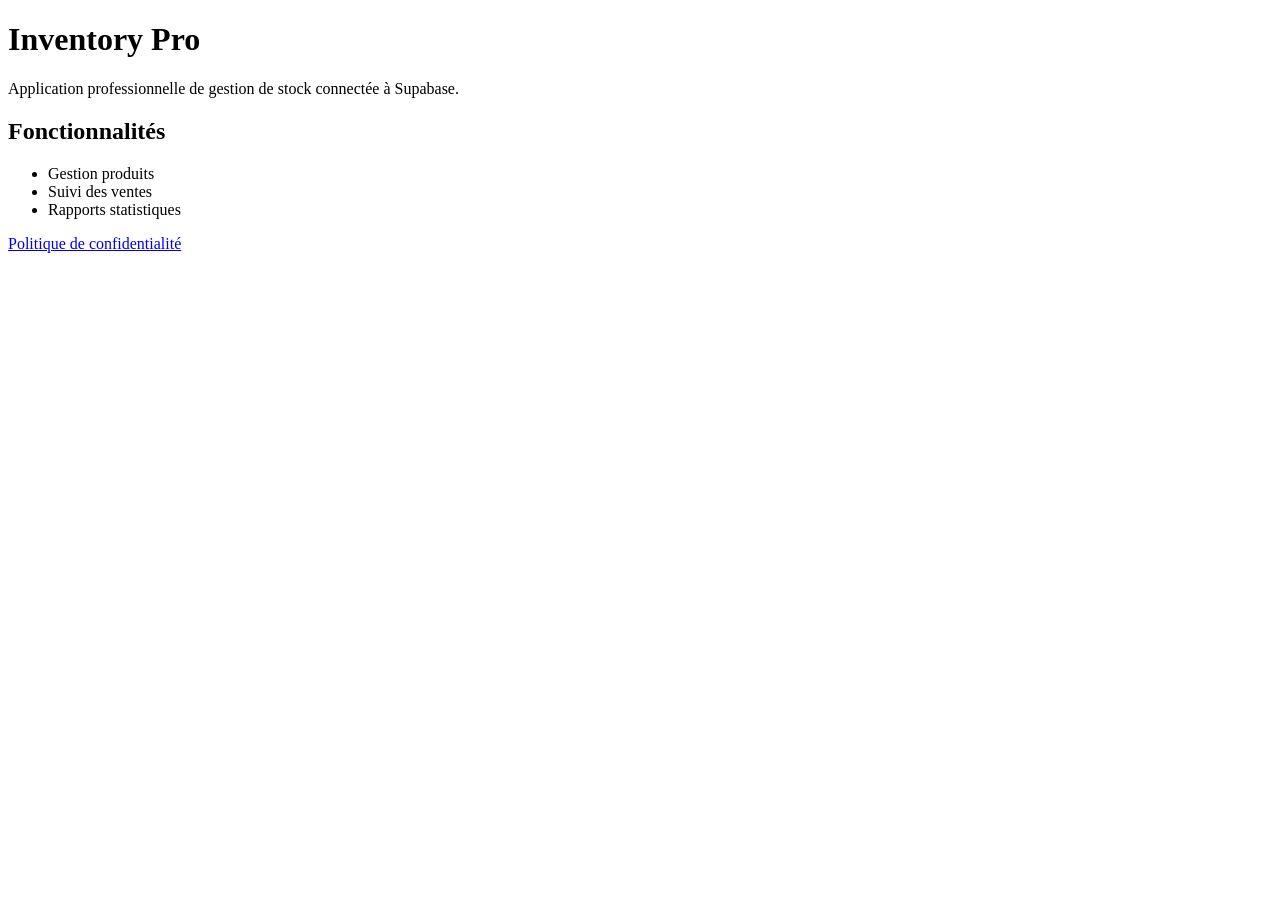
<file: inventory.html>
<!DOCTYPE html>
<html lang="fr">
<head>
  <meta charset="UTF-8">
  <title>Inventory Pro</title>
</head>
<body>

<h1>Inventory Pro</h1>

<p>Application professionnelle de gestion de stock connectée à Supabase.</p>

<h2>Fonctionnalités</h2>
<ul>
  <li>Gestion produits</li>
  <li>Suivi des ventes</li>
  <li>Rapports statistiques</li>
</ul>

<a href="privacy-inventory.html">Politique de confidentialité</a>

</body>
</html>
</file>
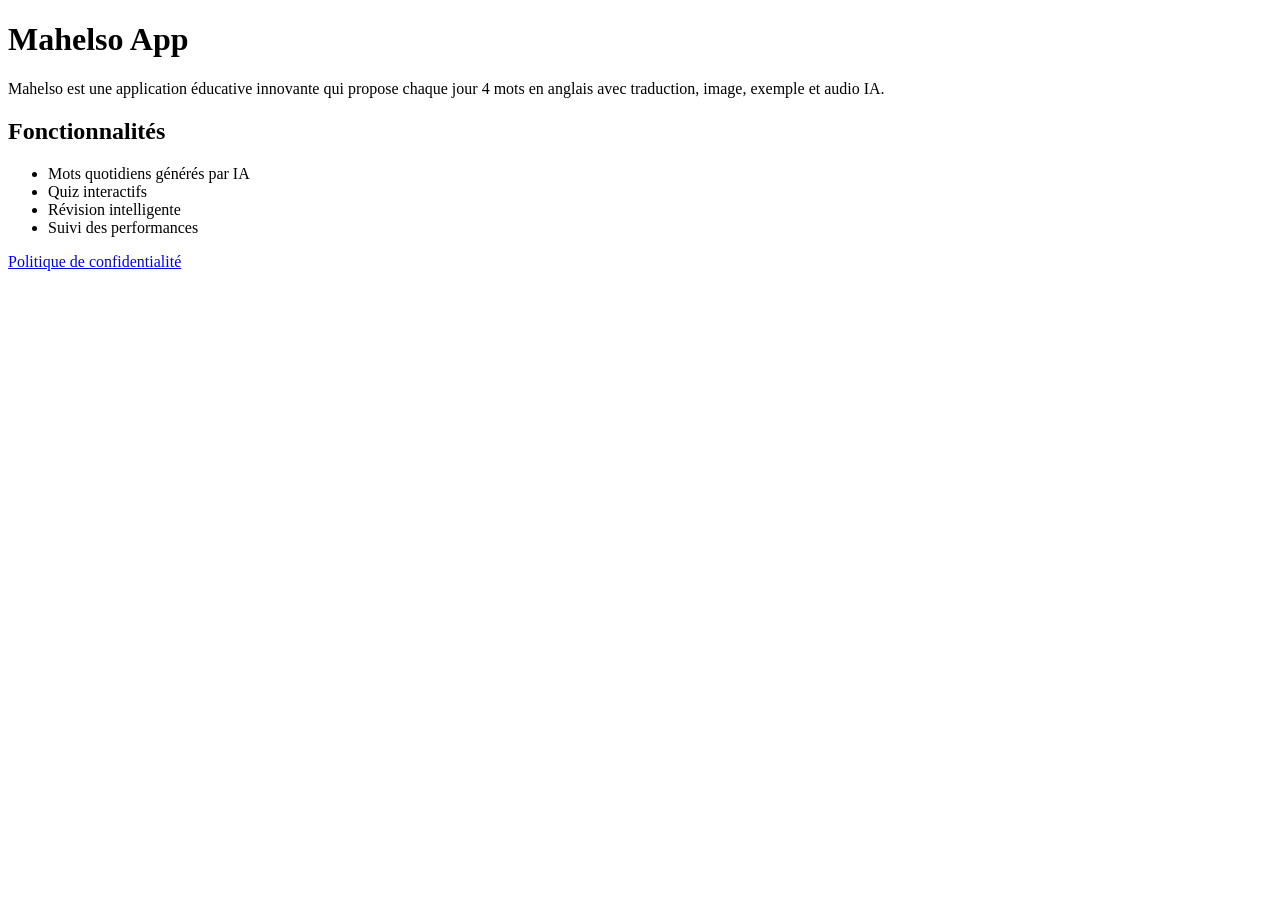
<file: mahelso.html>
<!DOCTYPE html>
<html lang="fr">
<head>
  <meta charset="UTF-8">
  <title>Mahelso App</title>
</head>
<body>

<h1>Mahelso App</h1>

<p>Mahelso est une application éducative innovante qui propose chaque jour 4 mots en anglais avec traduction, image, exemple et audio IA.</p>

<h2>Fonctionnalités</h2>
<ul>
  <li>Mots quotidiens générés par IA</li>
  <li>Quiz interactifs</li>
  <li>Révision intelligente</li>
  <li>Suivi des performances</li>
</ul>

<a href="privacy-mahelso.html">Politique de confidentialité</a>

</body>
</html>
</file>
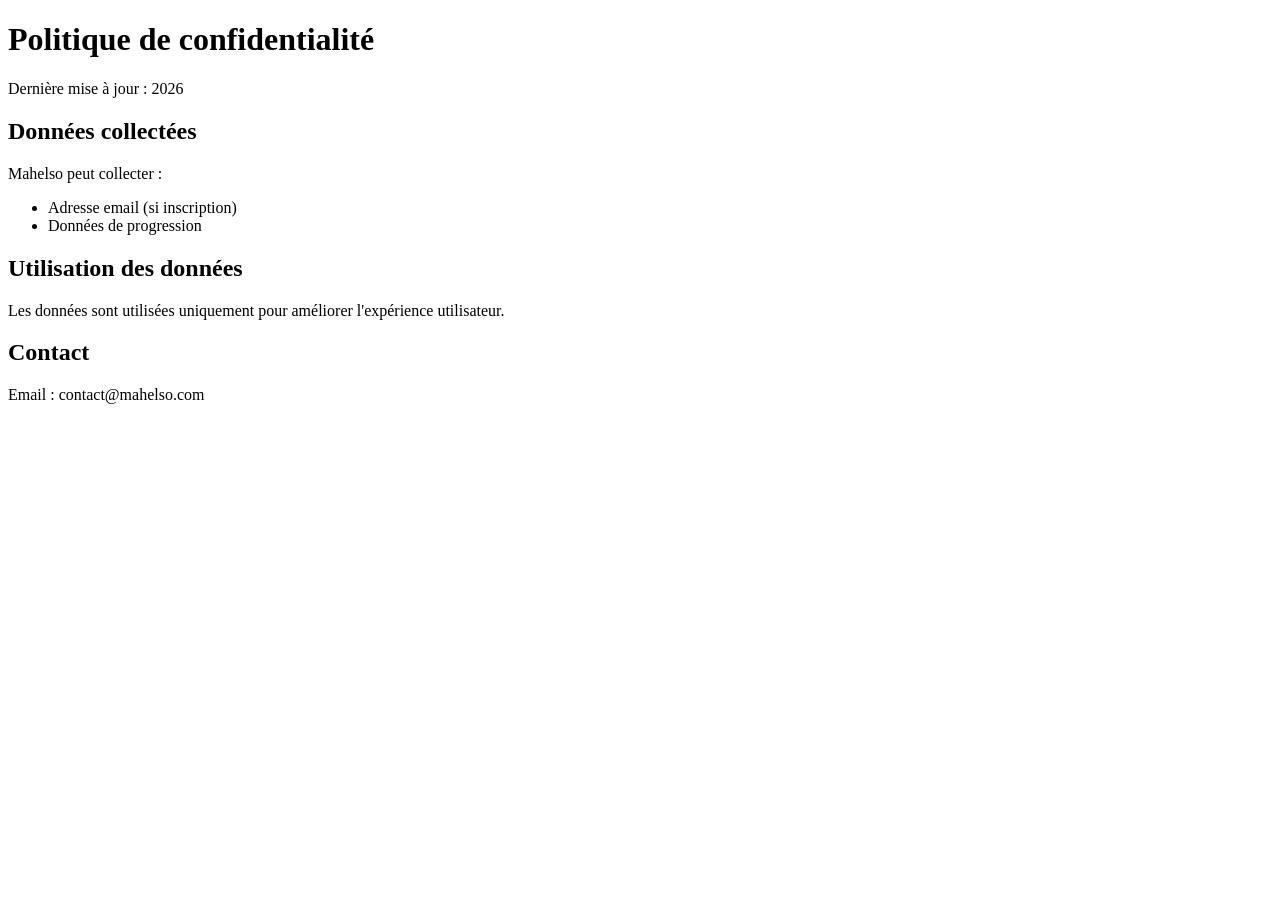
<file: privacy-mahelso.html>
<!DOCTYPE html>
<html lang="fr">
<head>
  <meta charset="UTF-8">
  <title>Politique de confidentialité - Mahelso</title>
</head>
<body>

<h1>Politique de confidentialité</h1>

<p>Dernière mise à jour : 2026</p>

<h2>Données collectées</h2>
<p>Mahelso peut collecter :</p>
<ul>
  <li>Adresse email (si inscription)</li>
  <li>Données de progression</li>
</ul>

<h2>Utilisation des données</h2>
<p>Les données sont utilisées uniquement pour améliorer l'expérience utilisateur.</p>

<h2>Contact</h2>
<p>Email : contact@mahelso.com</p>

</body>
</html>
</file>
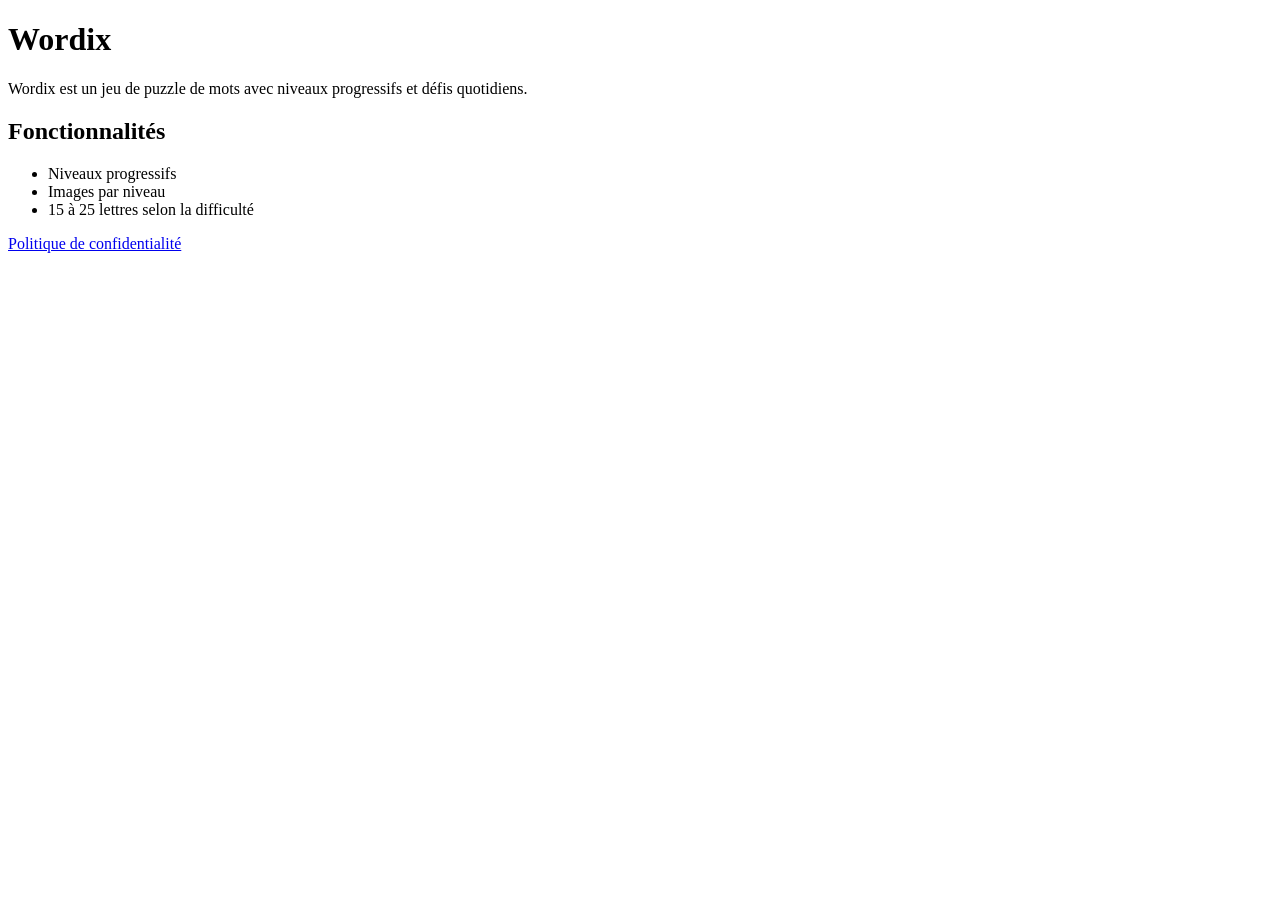
<file: wordix.html>
<!DOCTYPE html>
<html lang="fr">
<head>
  <meta charset="UTF-8">
  <title>Wordix</title>
</head>
<body>

<h1>Wordix</h1>

<p>Wordix est un jeu de puzzle de mots avec niveaux progressifs et défis quotidiens.</p>

<h2>Fonctionnalités</h2>
<ul>
  <li>Niveaux progressifs</li>
  <li>Images par niveau</li>
  <li>15 à 25 lettres selon la difficulté</li>
</ul>

<a href="privacy-wordix.html">Politique de confidentialité</a>

</body>
</html>
</file>
